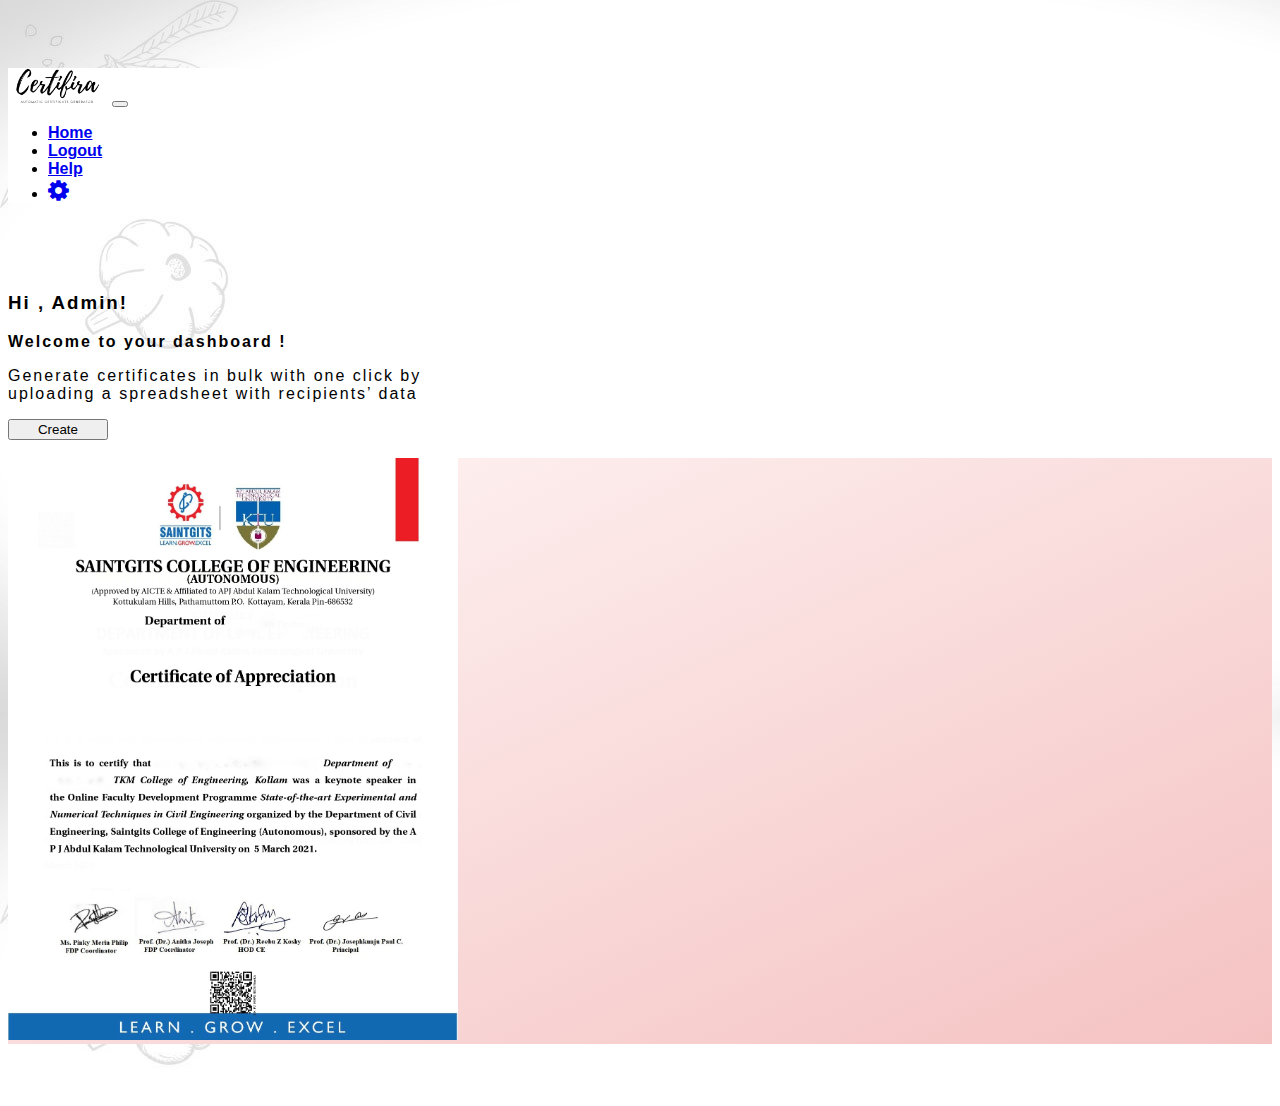
<file: home.html>
<!doctype html>
<html lang="en">
  <head>
    <meta charset="utf-8">
    <meta name="viewport" content="width=device-width, initial-scale=1">
    <title>Certifera</title>
    <link rel="stylesheet" href="https://cdnjs.cloudflare.com/ajax/libs/font-awesome/4.7.0/css/font-awesome.min.css">
    <link href="https://cdn.jsdelivr.net/npm/bootstrap@5.2.0-beta1/dist/css/bootstrap.min.css" rel="stylesheet" integrity="sha384-0evHe/X+R7YkIZDRvuzKMRqM+OrBnVFBL6DOitfPri4tjfHxaWutUpFmBp4vmVor" crossorigin="anonymous">
    <link rel="stylesheet" href="index.css">
  </head>
  <body id="index1" onload="loadingInfo()">
    
    <nav class="navbar navbar-expand-lg bg-light py-3 fixed-top">
      <div class="container px-5">
        <a class="navbar-brand text-danger" href="#"><img src="pics/Certifira__2_-removebg-preview .doc.png" width="100px" alt=""></a>
        <button class="navbar-toggler" type="button" data-bs-toggle="collapse" data-bs-target="#navbarNavDropdown" aria-controls="navbarNavDropdown" aria-expanded="false" aria-label="Toggle navigation">
          <span class="navbar-toggler-icon"></span>
        </button>
        <div class="collapse navbar-collapse" id="navbarNavDropdown">
          <ul class="navbar-nav ms-auto">
            <li class="nav-item">
              <a class="nav-link active px-3 text-danger" aria-current="page" href="#">Home</a>
            </li>
            <li class="nav-item">
              <a class="nav-link px-3" href="index.html">Logout</a>
            </li>
            <li class="nav-item">
              <a class="nav-link px-3" href="#">Help</a>
            </li>
            <li class="nav-item">
              <a class="nav-link px-3" href="#"><i style="font-size:24px" class="fa">&#xf013;</i></a>
            </li>
          </ul>
        </div>
      </div>
    </nav>
    <br><br><br>
    <article class="container">
    </article id="sect_1">
    
      <section class="container px-5">
        <div class="d-lg-flex align-items-center justify-content-between">
          <div>
            <h3 class="text-danger px-5 head-text" id="head-name"></h3>
            <p class="px-5" style="letter-spacing: 2px;"><b>Welcome to your dashboard !</b></p>
            <p class="px-5" style="letter-spacing: 2px;">Generate certificates in bulk with one click by <br> uploading a spreadsheet with recipients’ data</p>
             <button class="btn btn-danger mx-5" onclick="navigate()">Create</button>
             <br><br>
          </div>
          <div>
          
          <section class="bg-light container px-5" id="section_choose">
            <div class="d-lg-flex align-items-center justify-content-between"></div>
              <div>
                <a href="#"><img class="img-fluid px-5 py-5" src="pics/saint' .jpeg" alt="" width="450px"></a>
               
              </div>
          </section>
        </div>

      </div>
      </section>
      


      <br><br><br>

<script src="https://cdn.jsdelivr.net/npm/bootstrap@5.2.0-beta1/dist/js/bootstrap.bundle.min.js" integrity="sha384-pprn3073KE6tl6bjs2QrFaJGz5/SUsLqktiwsUTF55Jfv3qYSDhgCecCxMW52nD2" crossorigin="anonymous"></script>
<script src="login.js"></script>
  </body>
</html>
</file>
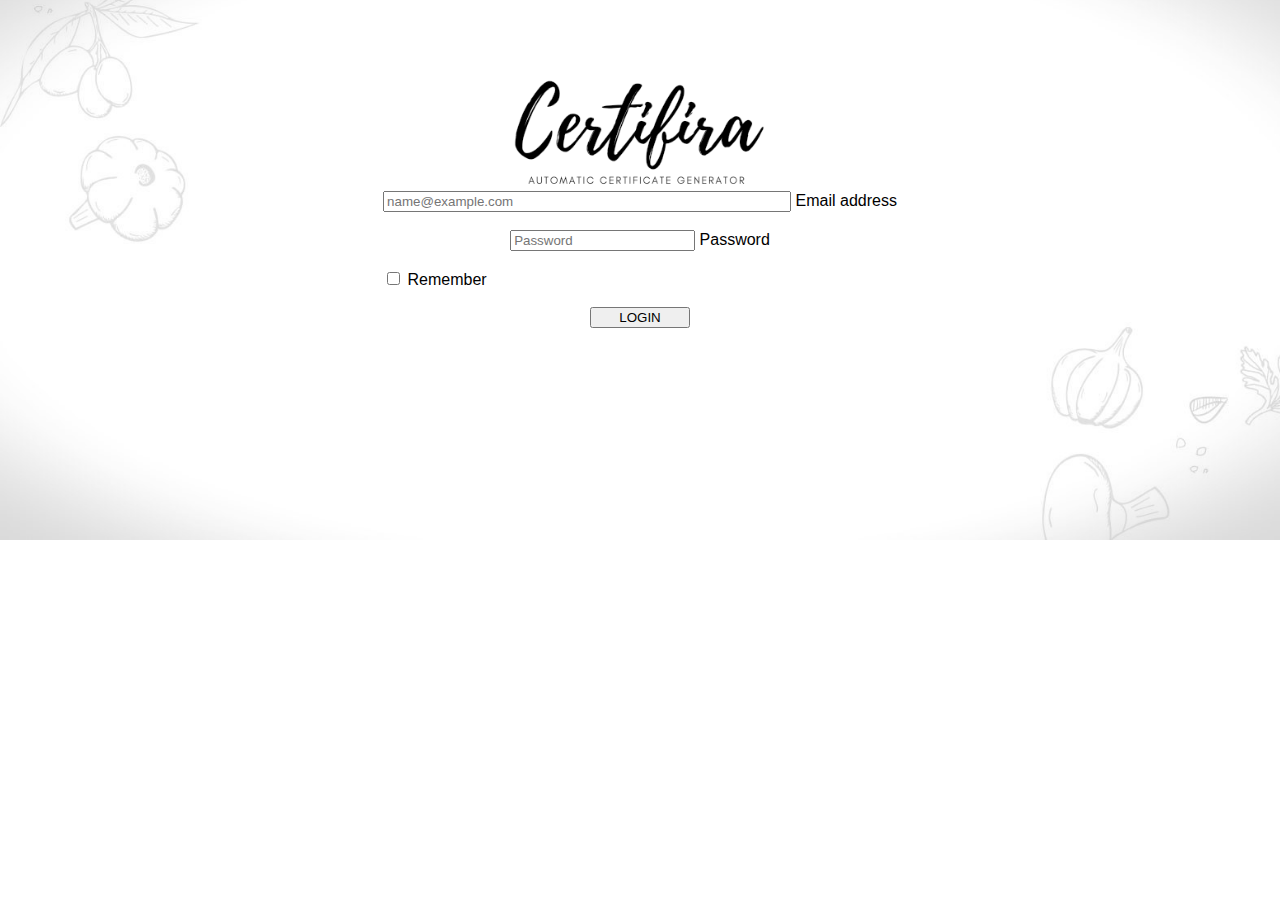
<file: login.html>
<!DOCTYPE html>
<html lang="en">
<head>
    <meta charset="UTF-8">
    <meta http-equiv="X-UA-Compatible" content="IE=edge">
    <meta name="viewport" content="width=device-width, initial-scale=1.0">
    <link href="https://cdn.jsdelivr.net/npm/bootstrap@5.2.0-beta1/dist/css/bootstrap.min.css" rel="stylesheet" integrity="sha384-0evHe/X+R7YkIZDRvuzKMRqM+OrBnVFBL6DOitfPri4tjfHxaWutUpFmBp4vmVor" crossorigin="anonymous">
    <link rel="stylesheet" href="index.css">
    <title>Document</title>
</head>
<body id="login_div">
    <center>
        <form action="">
            <div class="container p-2 d-md-flex align-items-center justify-content-between">
                <div>
                    <img class="img px-5 py-5" src="pics/Certifira__2_-removebg-preview .doc.png" width="300px">
                    <div class="form-floating mb-3">
                        <input type="email" class="form-control" id="floatingInput" placeholder="name@example.com">
                        <label for="floatingInput">Email address</label>
                      </div><br>
                      <div class="form-floating">
                        <input type="password" class="form-control" id="floatingPassword" placeholder="Password">
                        <label for="floatingPassword">Password</label>
                      </div> <br>
                      <div style="text-align: left ;" class="form-check">
                        <input align="left" class="form-check-input" type="checkbox" value="" id="flexCheckDefault">
                        <label class="form-check-label" for="flexCheckDefault">
                          Remember
                        </label>
                      </div>
                      <br>
                      <div class="d-grid gap-2">
                        <button class="btn btn-lg btn-danger" id="btn_login" type="button">LOGIN</button>
                      </div>
                      <br>
                      <center><p style="color: red;" id="pass_wrong"></p></center><br>
                </div>
                <div>  
                </div>
            </div>
        </form>
    </center>
    <script src="login.js"></script>
</body>
</html>
</file>
<file: index.css>
*{
  font-family: Arial, Helvetica, sans-serif;
}
nav {
  background-image: linear-gradient(to bottom,rgba(255, 255, 255), rgba(255, 255, 255));
}
#index1{
  background-image: url("pics/home-bg.jpg");
}
body::before {
    display: block;
    content: '';
    height: 60px;
  }
  section{
    padding-bottom: 100;
  }
  
  #map {
    width: 100%;
    height: 100%;
    border-radius: 10px;
  }
  
  @media (min-width: 768px) {
    .news-input {
      width: 50%;
    }
  }

  #section_choose{
    font-family: Arial, Helvetica, sans-serif;
    background-image: linear-gradient(to bottom right,rgb(255, 247, 247), rgb(245, 194, 194));

  }
  #login_div{
    font-family: Arial, Helvetica, sans-serif;
    background-image: url("pics/home-bg.jpg");
    background-repeat: no-repeat;
    background-position:center;
    background-size: cover;
    padding: 10px;
  }
  form {
    border-radius: 20px;
    background-color: white;
    width: max-content;
    margin-bottom: 100px;
  }
  #floatingInput{
    width: 400px;
  }
  .head-text{
    font-weight: bold;
    letter-spacing: 2px;
  }
  .nav-link{
    font-weight: 600;
  }
  .btn {
    width: 100px;
  }
</file>
